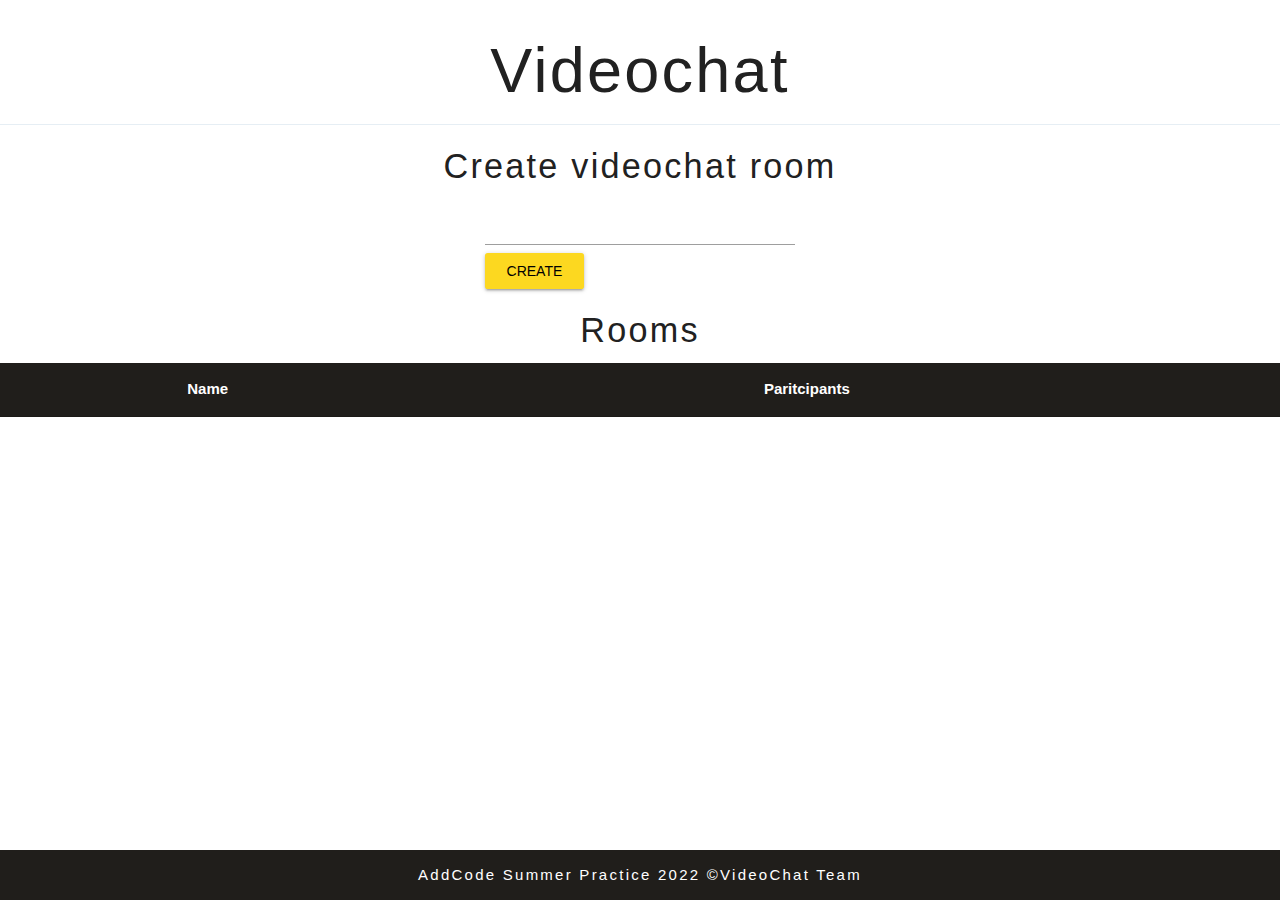
<file: index.html>
﻿<!DOCTYPE html>
<html>
  <head>
    <meta charset="utf-8" />
    <meta name="viewport" content="width=device-width, initial-scale=1.0" />
    <title>Rooms · Vchat Practice</title>
    <link
      href="https://fonts.googleapis.com/icon?family=Material+Icons"
      rel="stylesheet"
    />
    <link
      type="text/css"
      rel="stylesheet"
      href="vendors/materialize/materialize.min.css"
    />
    <link rel="stylesheet" href="styles/common.css" />
    <link rel="stylesheet" href="styles/rooms.css" />
  </head>
  <body>
    <div class="wrap">
      <div class="content">
        <div class="fhead">
          <div class="fhead__container">
            <h1 class="h__main">Videochat</h1>
          </div>
        </div>
        <div class="fbody">
          <div class="fbody__container">
            <div class="fbody__roomcreate">
              <h4 class="h__main">Create videochat room</h4>
              <div id="createForm">
                <input type="text" id="roomNameCreate" />
                <input
                  type="button"
                  class="waves-effect waves-light btn"
                  style="background-color: #fcd820"
                  id="createBtn"
                  value="Create"
                />
              </div>
            </div>
            <div class="fbody__roomlist">
              <div>
                <h4 class="h__main">Rooms</h4>
                <table
                  class="table table-condensed table-striped table-bordered centered"
                  style="background-color: #201e1b"
                >
                  <thead>
                    <tr>
                      <th>Name</th>
                      <th>Paritcipants</th>
                      <th></th>
                    </tr>
                  </thead>
                  <tbody></tbody>
                </table>
              </div>
            </div>
          </div>
        </div>
      </div>
      <footer class="ftr">
        <div class="ftr__container">
          <div class="ftr__text">
            <p>AddCode Summer Practice 2022 ©VideoChat Team</p>
          </div>
        </div>
      </footer>
    </div>
    <script
      type="text/javascript"
      src="vendors/materialize/materialize.min.js"
    ></script>
    <script src="vendors/signalr/signalr.min.js"></script>
    <script src="scripts/common.js"></script>
    <script src="scripts/rooms.js"></script>
  </body>
</html>
</file>
<file: styles/common.css>
/*== GLOBAL SETTINGS ==*/

html, body {
    height: 100%;
  }

li {
    text-decoration: none;
    margin: 20px;
}

table {
    color:white;
}

/*== COMMON ELEMENTS STYLES ==*/

.ftr {
    background-color: #201e1b;
    display: flex;
    height: 50px;
    justify-content: center;
    align-items: center;

}

.h__main {
    text-align: center;
    letter-spacing: 0.15rem;
    color: #212121; 
}

.calltext {
    text-align: center;
    color: #d2d2d2; 
}

/*== FLEX CONTAINERS ==*/

.wrap {
    min-height: 100%;
    overflow: hidden;
    display: flex;
    flex-direction: column;
}

.content {
    flex: 1 1 auto;
}

.fhead {
    display: flex;
    background-color: white;
    height: 125px;
    justify-content: center;
    align-items: center;
    border-bottom: 1px solid #e6eef4;
    padding: 0 20px;
}

.call {
    justify-content: center;
    align-items: center;
}

/*== HEADER ELEMENTS ==*/


.fhead__container {
    max-width: 800px;
    margin: 0 auto;
    justify-content: center;
    align-items: center;
}

/* == FOOTER ELEMENTS ==*/

.ftr__container {
    max-width: 800px;
}

.ftr__text {
    color: #ffffff;
    letter-spacing: 0.15rem;
}
</file>
<file: styles/rooms.css>
/*== STYLES FOR MAIN PAGE ==*/

.fbody {
    justify-content: center;
    align-items: center;
}

/* == BODY ELEMENTS == */

.fbody__container {
    min-width: 600px;
    flex-direction: column;
    justify-content: center;
}

.fbody__roomcreate {
    display: flex;
    flex-direction: column;
    justify-content: center;
    align-items: center;

}

.fbody__roomlist {
    flex-direction: column;
    justify-content: center;
    align-items: center;
}

/* == ROOM CREATOR ELEMENTS == */

.roomcreate__name {
    display: flex;
    align-items: flex-start;
    justify-content: space-around;
}

.roomcreate__btn {
    display: flex;
    align-items: center;
    height: 80px;
}

/* == ROOM LIST ELEMETS == */

.roomlist__title {
    align-items: flex-start;
    justify-content: space-around;
}

.roomlist__list {
    display: flex;
    align-items: flex-start;
    justify-content: space-around;
}

.listelement{
    display: flex;
    flex: 1 1 auto;
    justify-content: space-around;
    min-width: 365px;
    min-height: 150px;
    background-color: #90a4ae;
    border: 5px solid #90a4ae;
    border-radius: 5px;
    padding: 10px;
}

/* == LIST ELEMENT COMPONENTS = */

.elementpic {
    width: 200px;
    height: 130px;
    border: 5px solid #212121;
    border-radius: 5px;
    text-align: center;
    margin: 5px;
}

.element__info {
    display: flex;
    flex: 1 1 auto;
    flex-direction: column;
    justify-content: space-between;
    align-items: center;
    margin: 5px;
}
</file>
